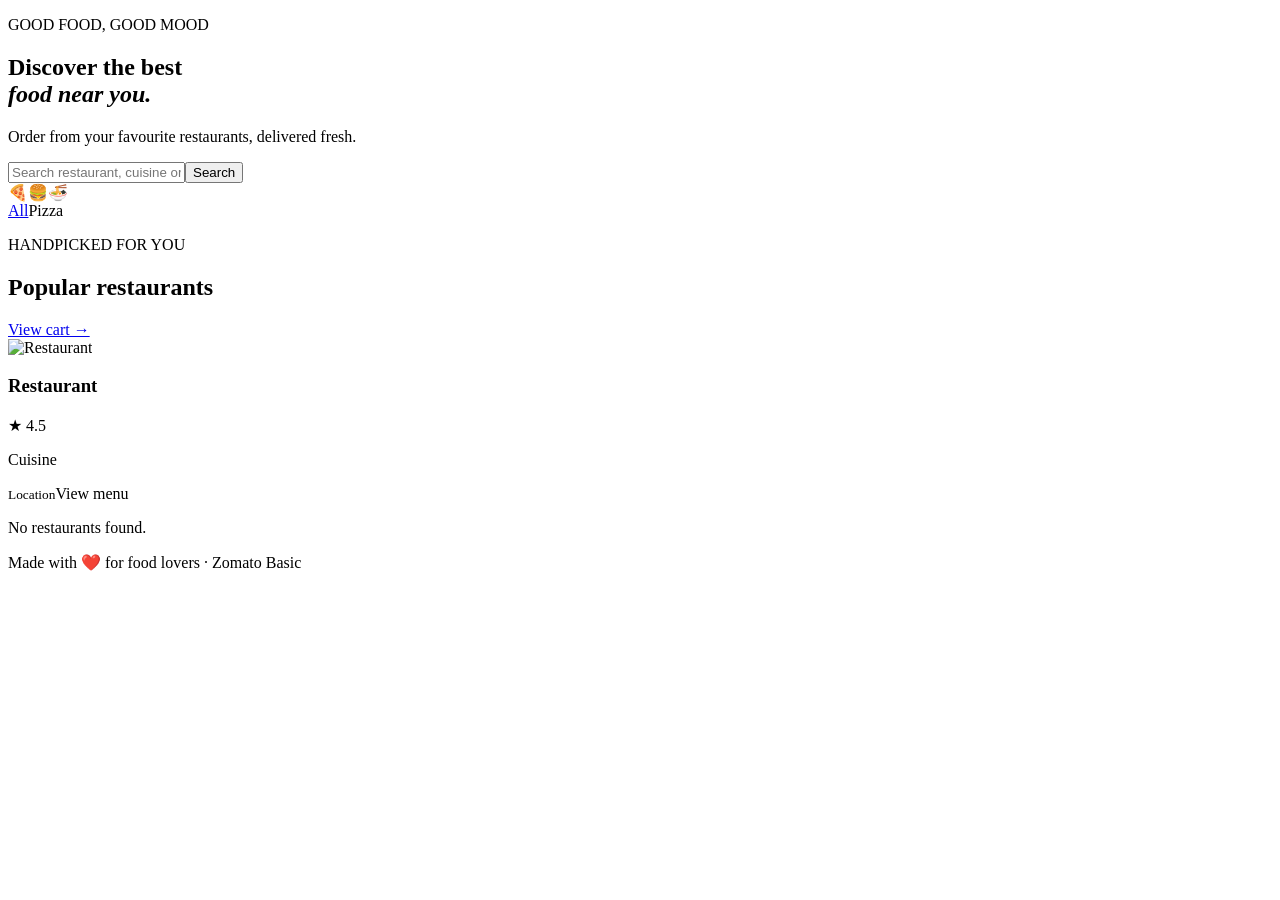
<file: zomato/target/classes/templates/index.html>
<!DOCTYPE html><html xmlns:th="http://www.thymeleaf.org" xmlns:sec="http://www.thymeleaf.org/extras/spring-security"><head><meta charset="UTF-8"><meta name="viewport" content="width=device-width, initial-scale=1"><title>Zomato | Discover food</title><link rel="stylesheet" th:href="@{/css/style.css}"></head><body><header th:replace="~{fragments :: nav}"></header>
<section class="hero"><div><p class="eyebrow">GOOD FOOD, GOOD MOOD</p><h1>Discover the best<br><em>food near you.</em></h1><p class="muted">Order from your favourite restaurants, delivered fresh.</p>
<form class="search" action="/" method="get"><input name="q" th:value="${q}" placeholder="Search restaurant, cuisine or location"><button>Search</button></form></div><div class="hero-art">🍕<span>🍔</span><b>🍜</b></div></section>
<main class="container"><div class="chips" th:if="${!categories.isEmpty()}"><a href="/" class="chip" th:classappend="${category==null}?'on'">All</a><a th:each="c : ${categories}" th:href="@{/(category=${c})}" class="chip" th:classappend="${c==category}?'on'" th:text="${c}">Pizza</a></div>
<div class="section-head"><div><p class="eyebrow">HANDPICKED FOR YOU</p><h2 th:text="${title}">Popular restaurants</h2></div><a href="/cart" class="text-link">View cart →</a></div>
<div class="cards"><article class="card" th:each="r : ${restaurants}"><img th:src="${r.imageUrl}" alt="Restaurant" onerror="this.onerror=null;this.src='/images/placeholder.svg'"><div class="card-body"><div class="line"><h3 th:text="${r.name}">Restaurant</h3><span class="rating" th:text="${'★ '+r.rating}">★ 4.5</span></div><p th:text="${r.cuisine}">Cuisine</p><small th:text="${r.location}">Location</small><a class="button full" th:href="@{/restaurant/{id}(id=${r.id})}">View menu</a></div></article></div>
<p class="empty" th:if="${#lists.isEmpty(restaurants)}">No restaurants found.</p></main><footer>Made with ❤️ for food lovers · Zomato Basic</footer></body></html>
</file>
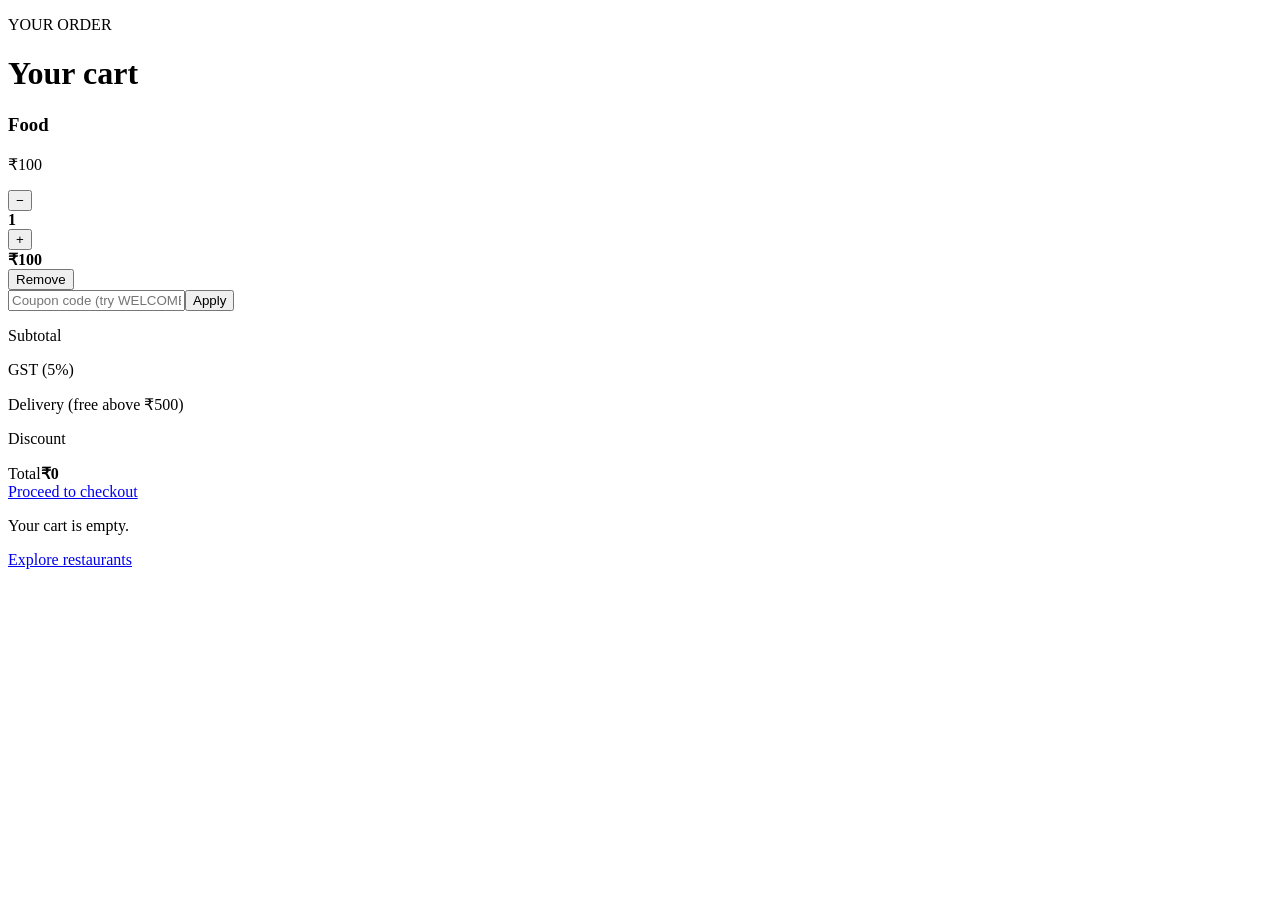
<file: zomato/target/classes/templates/cart.html>
<!DOCTYPE html><html xmlns:th="http://www.thymeleaf.org" xmlns:sec="http://www.thymeleaf.org/extras/spring-security"><head><meta charset="UTF-8"><meta name="viewport" content="width=device-width, initial-scale=1"><title>Your cart</title><link rel="stylesheet" th:href="@{/css/style.css}"></head><body><header th:replace="~{fragments :: nav}"></header>
<main class="container narrow"><p class="eyebrow">YOUR ORDER</p><h1>Your cart</h1>
<div th:if="${!#lists.isEmpty(rows)}"><div class="cart-row" th:each="row : ${rows}"><div><h3 th:text="${row.food.name}">Food</h3><p th:text="${'₹'+row.food.price+' each'}">₹100</p></div>
<form th:action="@{/cart/dec/{id}(id=${row.food.id})}" method="post"><button class="qty">−</button></form><b th:text="${row.quantity}">1</b><form th:action="@{/cart/inc/{id}(id=${row.food.id})}" method="post"><button class="qty">+</button></form>
<strong th:text="${'₹'+#numbers.formatDecimal(row.subtotal,1,2)}">₹100</strong><form th:action="@{/cart/remove/{id}(id=${row.food.id})}" method="post"><button class="remove">Remove</button></form></div>
<form class="coupon" th:action="@{/cart/coupon}" method="post"><input name="code" placeholder="Coupon code (try WELCOME20)" th:value="${session.coupon}"><button class="button">Apply</button></form>
<p class="flash" th:if="${t.couponMessage}" th:text="${t.couponMessage}"></p>
<div class="bill"><p><span>Subtotal</span><span th:text="${'₹'+#numbers.formatDecimal(t.subtotal,1,2)}"></span></p><p><span>GST (5%)</span><span th:text="${'₹'+#numbers.formatDecimal(t.tax,1,2)}"></span></p>
<p><span>Delivery (free above ₹500)</span><span th:text="${'₹'+#numbers.formatDecimal(t.deliveryFee,1,2)}"></span></p><p th:if="${t.discount.signum()>0}"><span>Discount</span><span th:text="${'−₹'+#numbers.formatDecimal(t.discount,1,2)}"></span></p></div>
<div class="total"><span>Total</span><strong th:text="${'₹'+#numbers.formatDecimal(t.total,1,2)}">₹0</strong></div><a href="/checkout" class="button full">Proceed to checkout</a></div>
<div class="empty" th:if="${#lists.isEmpty(rows)}"><p>Your cart is empty.</p><a href="/" class="button">Explore restaurants</a></div></main></body></html>
</file>
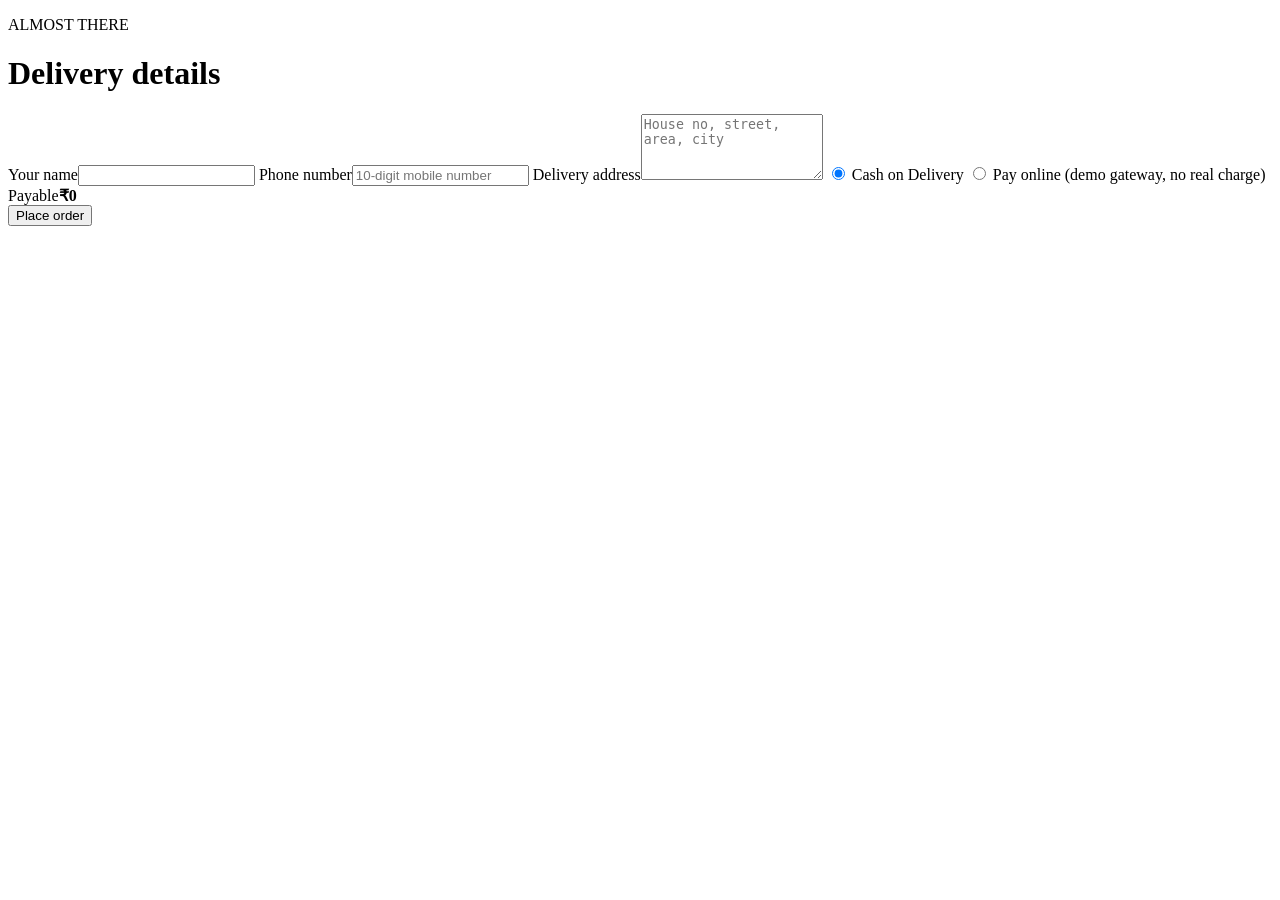
<file: zomato/target/classes/templates/checkout.html>
<!DOCTYPE html><html xmlns:th="http://www.thymeleaf.org" xmlns:sec="http://www.thymeleaf.org/extras/spring-security"><head><meta charset="UTF-8"><meta name="viewport" content="width=device-width, initial-scale=1"><title>Checkout</title><link rel="stylesheet" th:href="@{/css/style.css}"></head><body><header th:replace="~{fragments :: nav}"></header>
<main class="container narrow"><p class="eyebrow">ALMOST THERE</p><h1>Delivery details</h1><p class="flash" th:if="${msg}" th:text="${msg}"></p>
<form class="checkout" method="post" th:action="@{/checkout}"><label>Your name<input name="customerName" required maxlength="100" th:value="${me.name}"></label>
<label>Phone number<input name="phone" required pattern="[0-9]{10}" th:value="${me.phone}" placeholder="10-digit mobile number"></label>
<label>Delivery address<textarea name="deliveryAddress" required rows="4" placeholder="House no, street, area, city"></textarea></label>
<label class="radio"><input type="radio" name="paymentMethod" value="COD" checked> Cash on Delivery</label>
<label class="radio"><input type="radio" name="paymentMethod" value="ONLINE"> Pay online (demo gateway, no real charge)</label>
<div class="total"><span>Payable</span><strong th:text="${'₹'+#numbers.formatDecimal(t.total,1,2)}">₹0</strong></div><button class="button full">Place order</button></form></main></body></html>
</file>
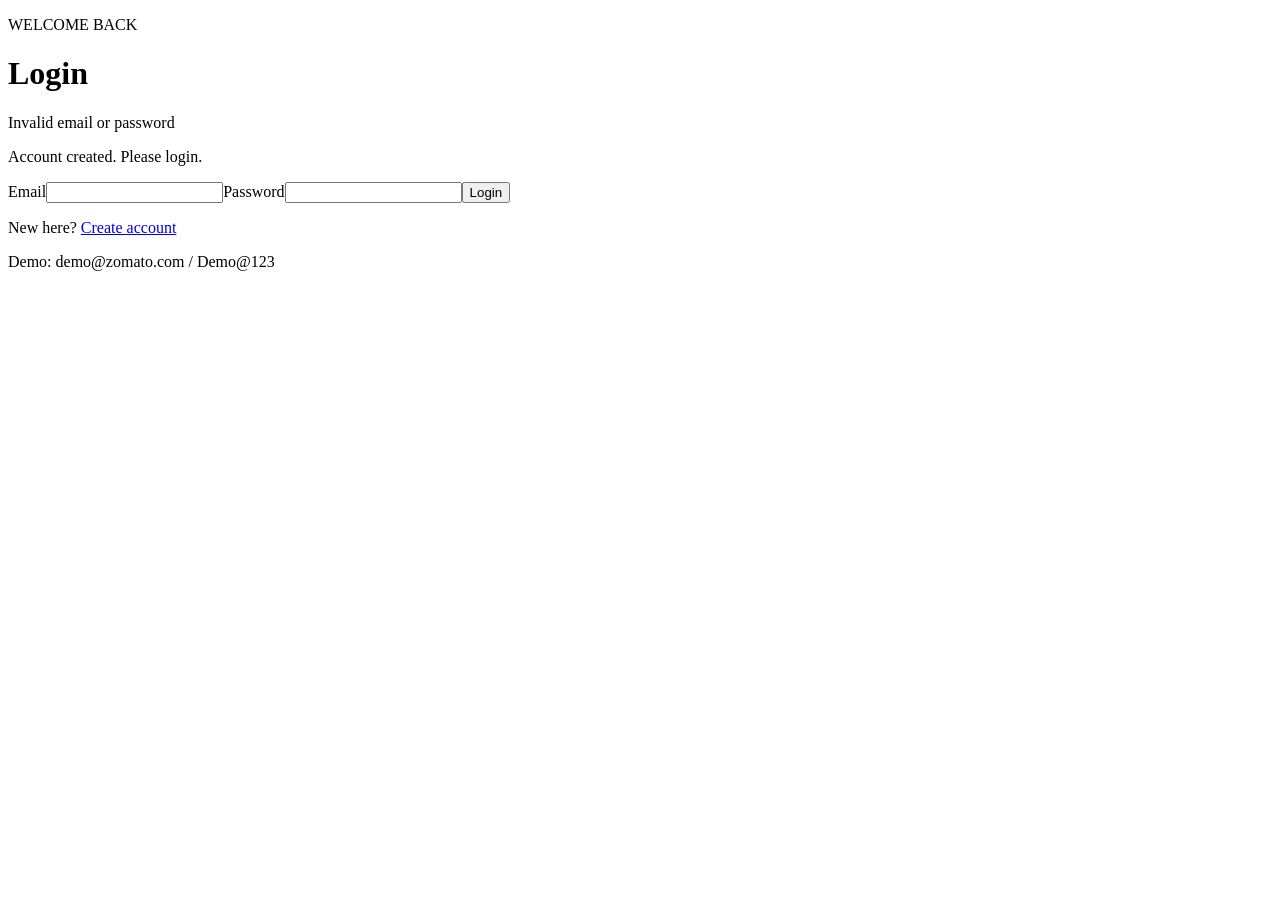
<file: zomato/target/classes/templates/login.html>
<!DOCTYPE html><html xmlns:th="http://www.thymeleaf.org" xmlns:sec="http://www.thymeleaf.org/extras/spring-security"><head><meta charset="UTF-8"><meta name="viewport" content="width=device-width, initial-scale=1"><title>Login</title><link rel="stylesheet" th:href="@{/css/style.css}"></head><body><header th:replace="~{fragments :: nav}"></header>
<main class="container narrow"><p class="eyebrow">WELCOME BACK</p><h1>Login</h1><p class="flash" th:if="${param.error}">Invalid email or password</p><p class="flash" th:if="${param.registered}">Account created. Please login.</p>
<form class="checkout" method="post" th:action="@{/login}"><label>Email<input name="username" type="email" required></label><label>Password<input name="password" type="password" required></label><button class="button full">Login</button>
<p class="muted">New here? <a class="text-link" href="/register">Create account</a></p><p class="muted small">Demo: demo@zomato.com / Demo@123</p></form></main></body></html>
</file>
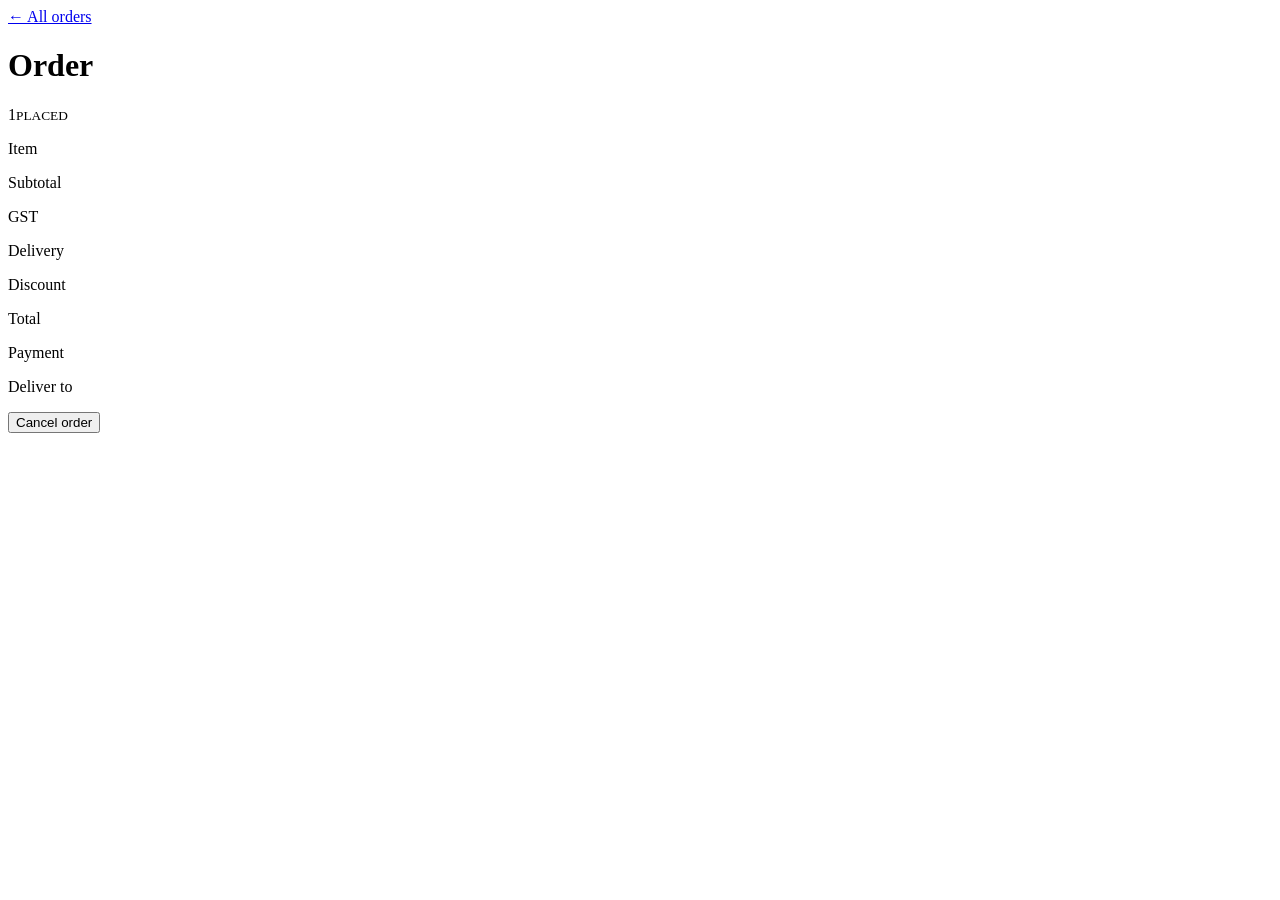
<file: zomato/target/classes/templates/order.html>
<!DOCTYPE html><html xmlns:th="http://www.thymeleaf.org" xmlns:sec="http://www.thymeleaf.org/extras/spring-security"><head><meta charset="UTF-8"><meta name="viewport" content="width=device-width, initial-scale=1"><title>Order</title><link rel="stylesheet" th:href="@{/css/style.css}"></head><body><header th:replace="~{fragments :: nav}"></header>
<main class="container narrow"><a href="/orders" class="text-link">← All orders</a><h1 th:text="${'Order #'+order.id}">Order</h1><p class="flash" th:if="${msg}" th:text="${msg}"></p>
<div class="track" th:if="${idx>=0}"><div class="step" th:each="st,i : ${steps}" th:classappend="${i.index<=idx}?'done'"><span th:text="${i.index+1}">1</span><small th:text="${st.replace('_',' ')}">PLACED</small></div></div>
<p class="flash" th:if="${idx<0}" th:text="${'This order is '+order.status}"></p>
<div class="order-box"><p th:each="it : ${order.items}"><span th:text="${it.foodName+' × '+it.quantity}">Item</span><strong th:text="${'₹'+#numbers.formatDecimal(it.lineTotal,1,2)}"></strong></p>
<p><span>Subtotal</span><span th:text="${'₹'+order.subtotal}"></span></p><p><span>GST</span><span th:text="${'₹'+order.tax}"></span></p><p><span>Delivery</span><span th:text="${'₹'+order.deliveryFee}"></span></p><p><span>Discount</span><span th:text="${'−₹'+order.discount}"></span></p>
<p><span>Total</span><strong th:text="${'₹'+#numbers.formatDecimal(order.totalAmount,1,2)}"></strong></p><p><span>Payment</span><span th:text="${order.paymentMethod+' · '+order.paymentStatus}"></span></p><p><span>Deliver to</span><span th:text="${order.deliveryAddress}"></span></p></div>
<form th:if="${order.status=='PLACED'}" th:action="@{/orders/{id}/cancel(id=${order.id})}" method="post"><button class="button full">Cancel order</button></form>
<script th:inline="javascript">const cur=/*[[${order.status}]]*/'';const oid=/*[[${order.id}]]*/0;setInterval(()=>fetch('/orders/'+oid+'/status').then(r=>r.text()).then(s=>{if(s!==cur)location.reload()}),8000);</script></main></body></html>
</file>
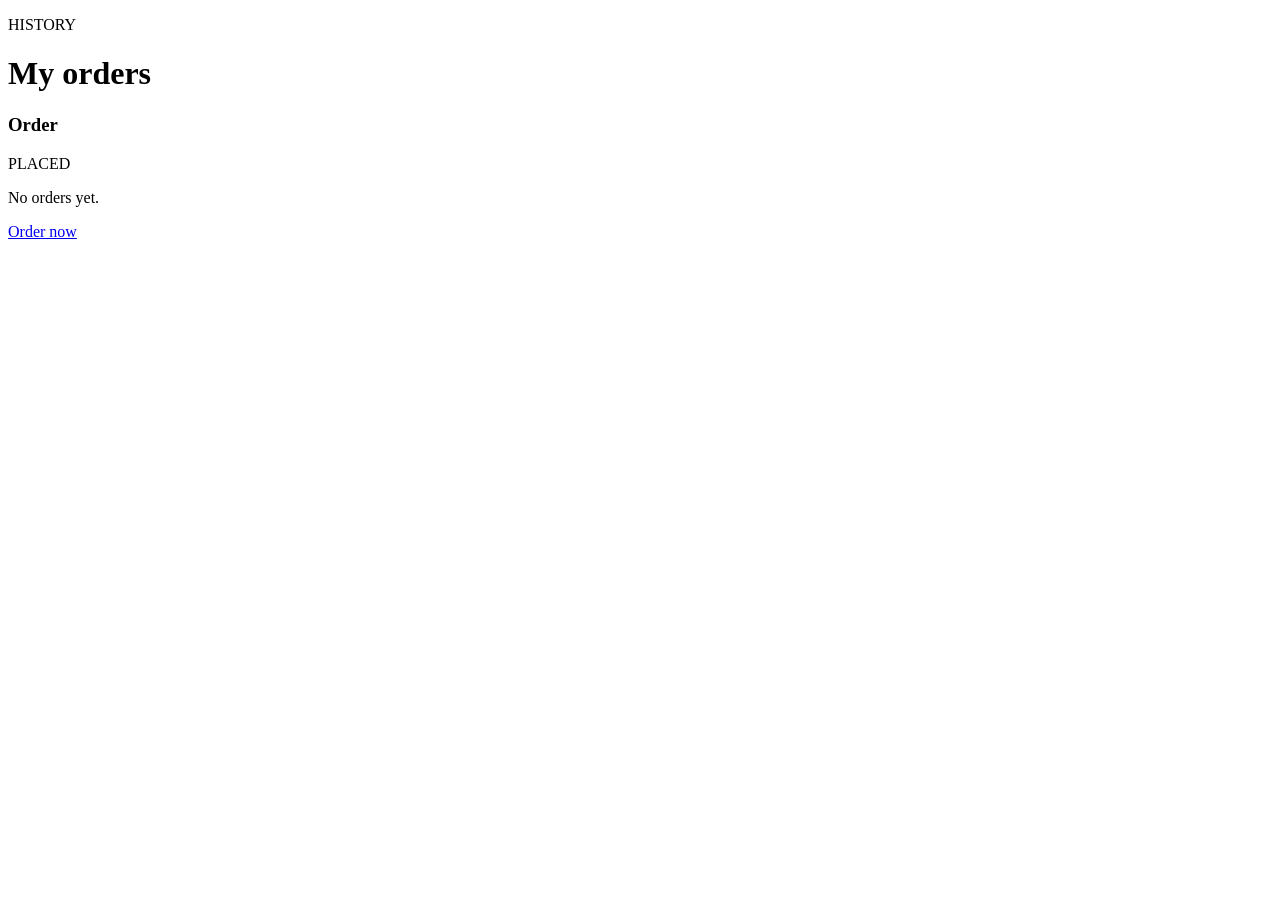
<file: zomato/target/classes/templates/orders.html>
<!DOCTYPE html><html xmlns:th="http://www.thymeleaf.org" xmlns:sec="http://www.thymeleaf.org/extras/spring-security"><head><meta charset="UTF-8"><meta name="viewport" content="width=device-width, initial-scale=1"><title>My orders</title><link rel="stylesheet" th:href="@{/css/style.css}"></head><body><header th:replace="~{fragments :: nav}"></header>
<main class="container narrow"><p class="eyebrow">HISTORY</p><h1>My orders</h1><p class="flash" th:if="${msg}" th:text="${msg}"></p>
<a class="cart-row" th:each="o : ${orders}" th:href="@{/orders/{id}(id=${o.id})}"><div><h3 th:text="${'#'+o.id+' · '+o.restaurant.name}">Order</h3><p th:text="${#temporals.format(o.createdAt,'dd MMM yyyy HH:mm')}"></p></div><span class="pill" th:text="${o.status}">PLACED</span><strong th:text="${'₹'+#numbers.formatDecimal(o.totalAmount,1,2)}"></strong></a>
<div class="empty" th:if="${#lists.isEmpty(orders)}"><p>No orders yet.</p><a href="/" class="button">Order now</a></div></main></body></html>
</file>
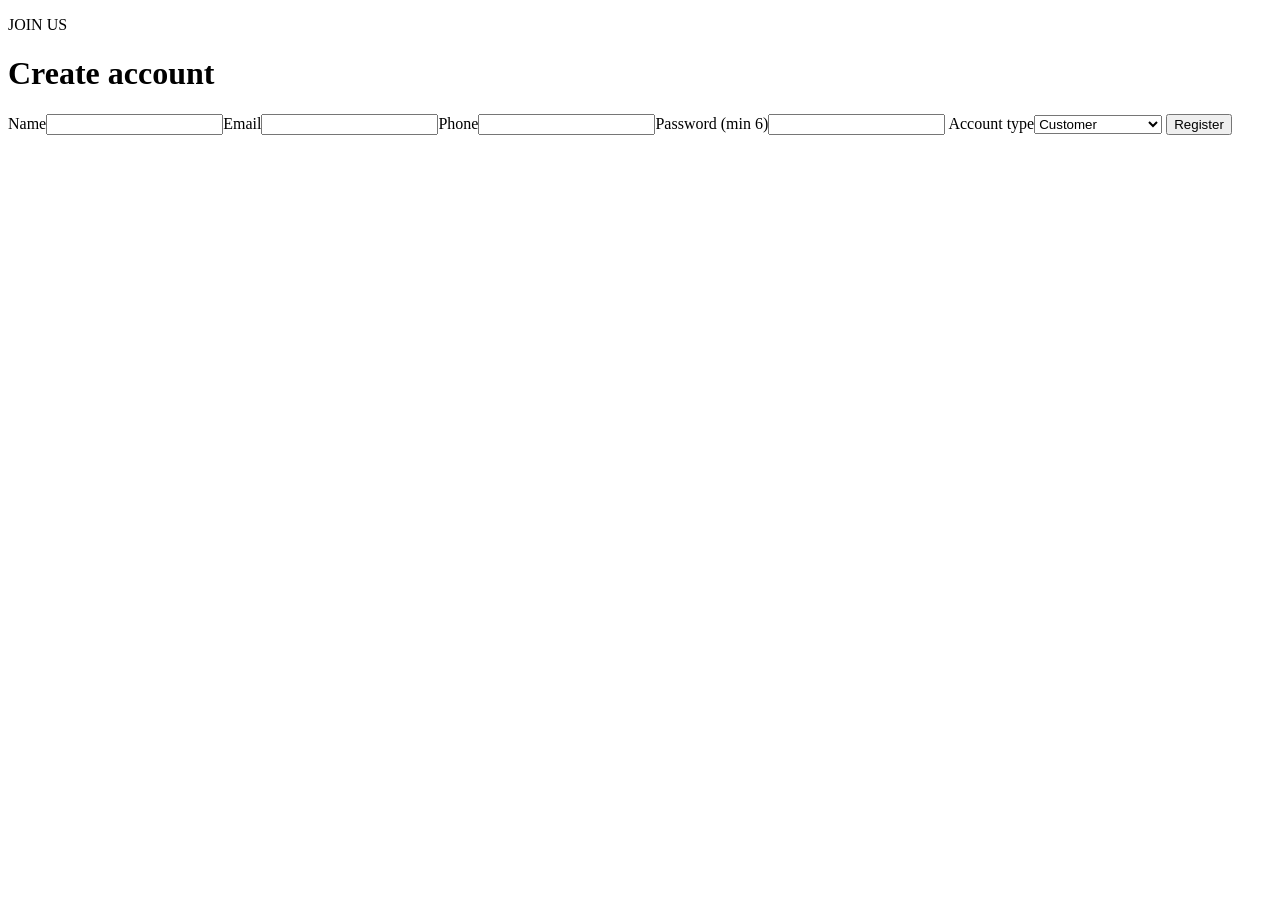
<file: zomato/target/classes/templates/register.html>
<!DOCTYPE html><html xmlns:th="http://www.thymeleaf.org" xmlns:sec="http://www.thymeleaf.org/extras/spring-security"><head><meta charset="UTF-8"><meta name="viewport" content="width=device-width, initial-scale=1"><title>Register</title><link rel="stylesheet" th:href="@{/css/style.css}"></head><body><header th:replace="~{fragments :: nav}"></header>
<main class="container narrow"><p class="eyebrow">JOIN US</p><h1>Create account</h1><p class="flash" th:if="${error}" th:text="${error}"></p>
<form class="checkout" method="post" th:action="@{/register}"><label>Name<input name="name" required></label><label>Email<input name="email" type="email" required></label><label>Phone<input name="phone" pattern="[0-9]{10}"></label><label>Password (min 6)<input name="password" type="password" minlength="6" required></label>
<label>Account type<select name="role" id="role" onchange="document.getElementById('rest').style.display=this.value=='RESTAURANT'?'grid':'none'"><option value="CUSTOMER">Customer</option><option value="RESTAURANT">Restaurant owner</option></select></label>
<div id="rest" style="display:none;gap:18px"><label>Restaurant name<input name="restaurantName"></label><label>Cuisine<input name="cuisine"></label><label>Location<input name="location"></label></div>
<button class="button full">Register</button></form></main></body></html>
</file>
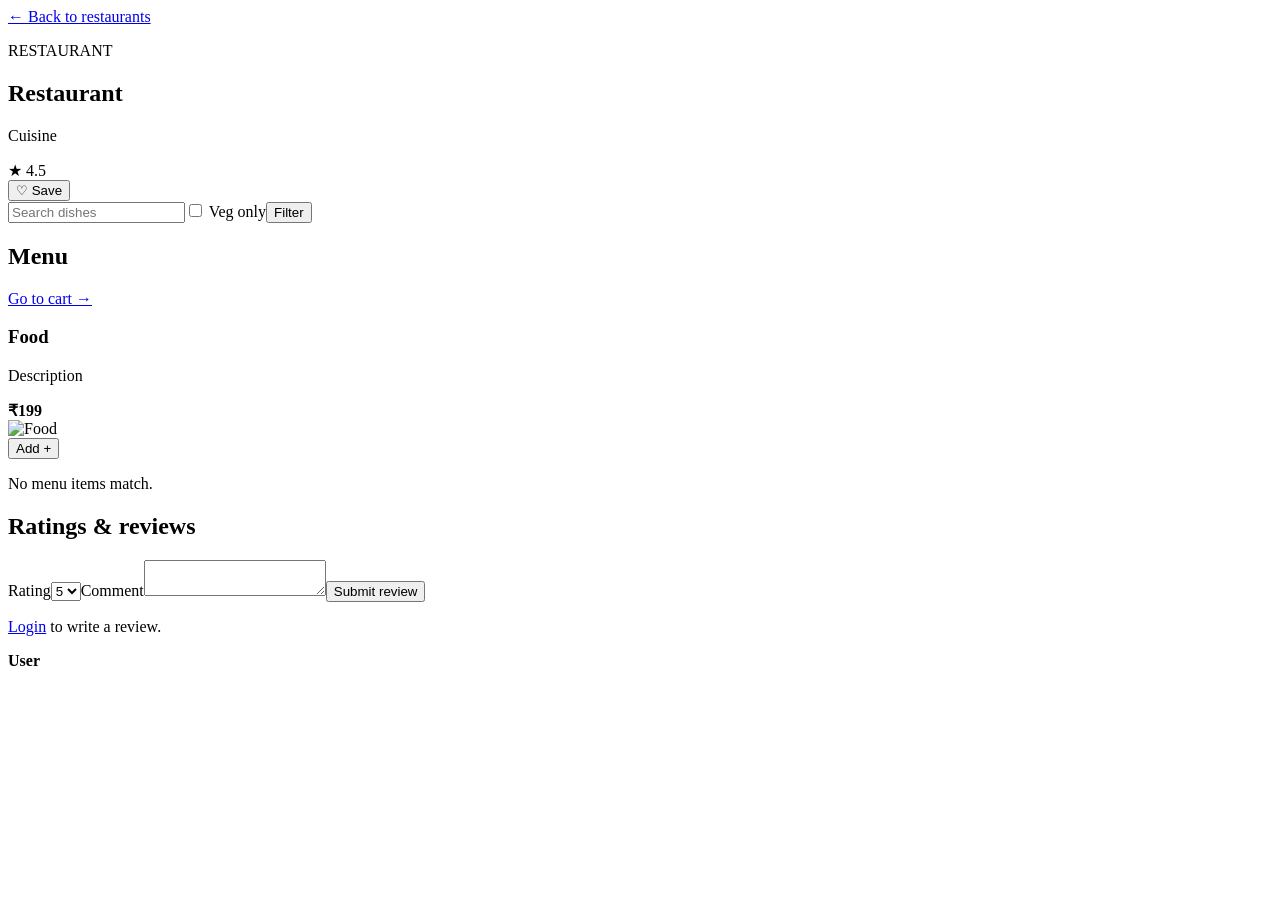
<file: zomato/target/classes/templates/restaurant.html>
<!DOCTYPE html><html xmlns:th="http://www.thymeleaf.org" xmlns:sec="http://www.thymeleaf.org/extras/spring-security"><head><meta charset="UTF-8"><meta name="viewport" content="width=device-width, initial-scale=1"><title>Restaurant menu</title><link rel="stylesheet" th:href="@{/css/style.css}"></head><body><header th:replace="~{fragments :: nav}"></header>
<main class="container"><a href="/" class="text-link">← Back to restaurants</a><p class="flash" th:if="${msg}" th:text="${msg}"></p>
<section class="restaurant-head"><p class="eyebrow">RESTAURANT</p><h1 th:text="${restaurant.name}">Restaurant</h1><p th:text="${restaurant.cuisine+' · '+restaurant.location}">Cuisine</p>
<span class="rating" th:text="${'★ '+restaurant.rating}">★ 4.5</span>
<form sec:authorize="isAuthenticated()" th:action="@{/favorite/{id}(id=${restaurant.id})}" method="post" class="inline"><button class="remove" th:text="${isFav}?'♥ Saved':'♡ Save'">♡ Save</button></form></section>
<form class="filters" method="get"><input name="q" th:value="${q}" placeholder="Search dishes"><label><input type="checkbox" name="veg" value="true" th:checked="${veg}"> Veg only</label><button class="button">Filter</button></form>
<div class="section-head"><h2>Menu</h2><a href="/cart" class="text-link">Go to cart →</a></div>
<div class="food-list"><article class="food-row" th:each="f : ${foods}"><div><span class="dot" th:classappend="${f.veg}?'veg':'nonveg'"></span><h3 th:text="${f.name}">Food</h3><p th:text="${f.description}">Description</p><strong th:text="${'₹'+#numbers.formatDecimal(f.price,1,2)}">₹199</strong></div>
<img th:src="${f.imageUrl}" alt="Food" onerror="this.onerror=null;this.src='/images/placeholder.svg'"><form th:action="@{/cart/add/{id}(id=${f.id})}" method="post"><button class="button">Add +</button></form></article></div>
<p class="empty" th:if="${#lists.isEmpty(foods)}">No menu items match.</p>
<section class="reviews"><h2>Ratings &amp; reviews</h2>
<form sec:authorize="isAuthenticated()" class="checkout" th:action="@{/restaurant/{id}/review(id=${restaurant.id})}" method="post"><label>Rating<select name="rating"><option>5</option><option>4</option><option>3</option><option>2</option><option>1</option></select></label><label>Comment<textarea name="comment" rows="2" maxlength="500"></textarea></label><button class="button">Submit review</button></form>
<p sec:authorize="!isAuthenticated()" class="muted"><a class="text-link" href="/login">Login</a> to write a review.</p>
<div class="review" th:each="rv : ${reviews}"><strong th:text="${rv.user.name+' · ★ '+rv.rating}">User</strong><p th:text="${rv.comment}"></p></div></section></main></body></html>
</file>
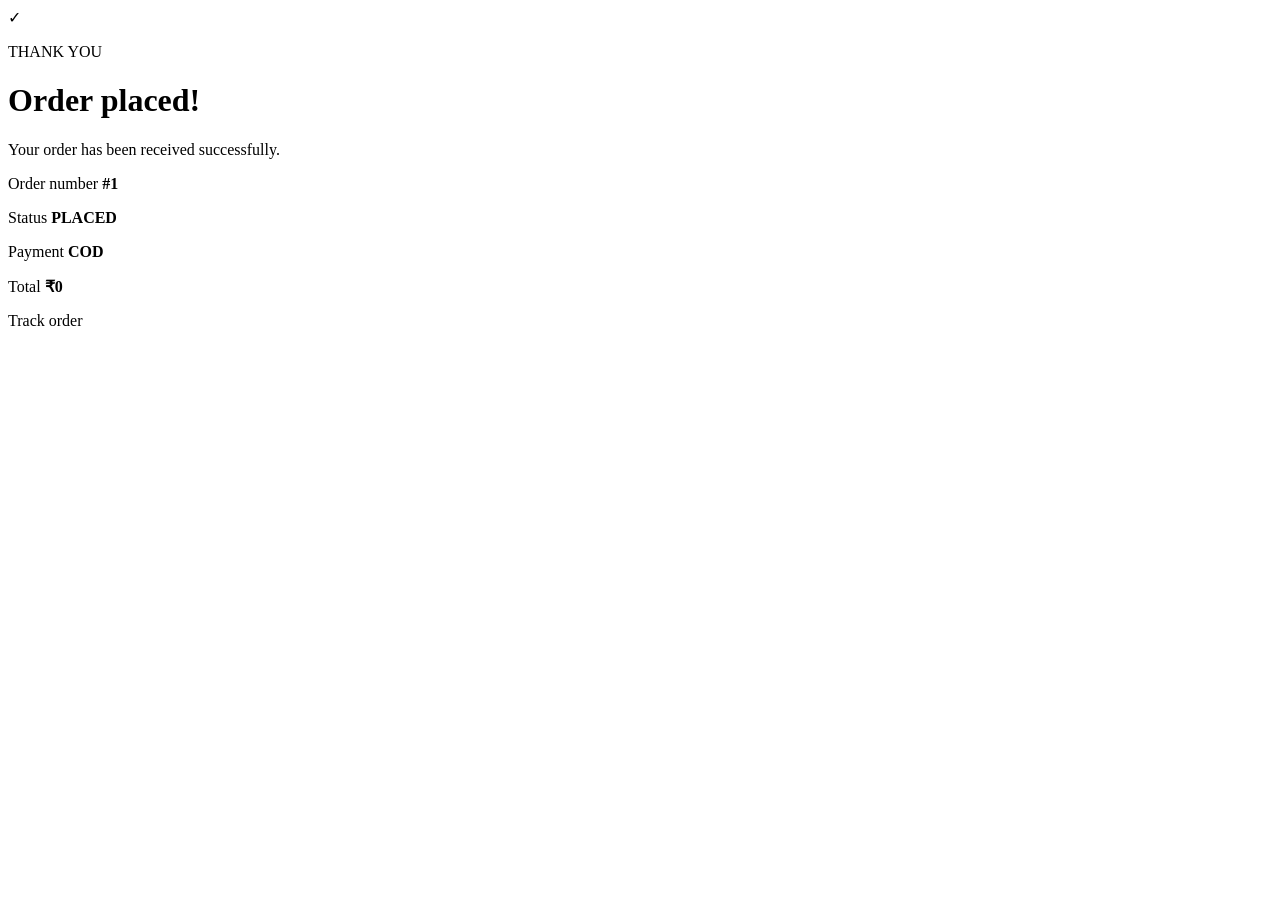
<file: zomato/target/classes/templates/success.html>
<!DOCTYPE html><html xmlns:th="http://www.thymeleaf.org" xmlns:sec="http://www.thymeleaf.org/extras/spring-security"><head><meta charset="UTF-8"><meta name="viewport" content="width=device-width, initial-scale=1"><title>Order placed</title><link rel="stylesheet" th:href="@{/css/style.css}"></head><body><header th:replace="~{fragments :: nav}"></header>
<main class="container narrow success"><div class="check">✓</div><p class="eyebrow">THANK YOU</p><h1>Order placed!</h1><p>Your order has been received successfully.</p>
<div class="order-box"><p>Order number <strong th:text="${'#'+order.id}">#1</strong></p><p>Status <strong th:text="${order.status}">PLACED</strong></p><p>Payment <strong th:text="${order.paymentMethod+' · '+order.paymentStatus}">COD</strong></p><p>Total <strong th:text="${'₹'+#numbers.formatDecimal(order.totalAmount,1,2)}">₹0</strong></p></div>
<a th:href="@{/orders/{id}(id=${order.id})}" class="button">Track order</a></main></body></html>
</file>
